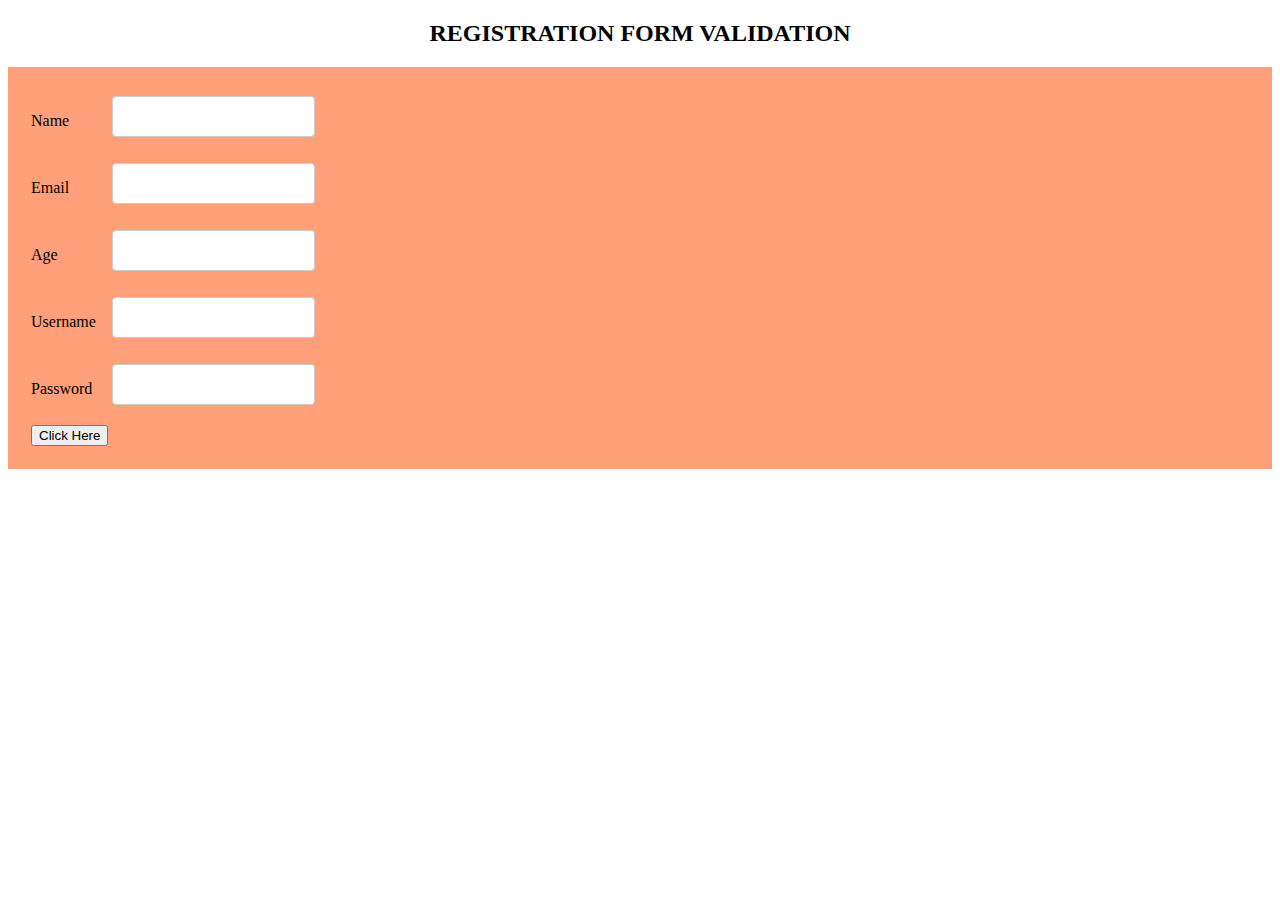
<file: Tam.html>
<!DOCTYPE html>
<html>
<head>
  <title>
    Validation Form
  </title>
<meta name="viewport" content="width=device-width, initial-scale=1">
<style>
input {
  width: 100%;
  padding: 12px;
  border: 1px solid #ccc;
  border-radius: 4px;
  box-sizing: border-box;
  margin-top: 6px;
  margin-bottom: 16px;
}

/* Style the submit button */
input[type=submit] {
  background-color: #04AA6D;
  color: white;
}

/* Style the container for inputs */
.container {
  background-color: lightsalmon;
  padding: 20px;
}

/* The message box is shown when the user clicks on the password field */
#message {
  display:none;
  background: lightskyblue;
  color: #000;
  position: relative;
  padding: 20px;
  margin-top: 10px;
}

#message p {
  padding: 10px 35px;
  font-size: 18px;
}

.valid {
  color: green;
}

.valid:before {
  position: relative;
  left: -35px;
  content: "✔";
}

.invalid {
  color: red;
}

.invalid:before {
  position: relative;
  left: -35px;
  content: "✖";
}
.btn {
            background-color: white;
            border: 2px solid black;
            color: green;
            padding: 5px 10px;
            text-align: center;
            display: inline-block;
            font-size: 20px;
            margin: 10px 30px;
            cursor: pointer;
        }
</style>
<body>
   <center><h2>REGISTRATION FORM VALIDATION</h2></center>
<div class="container">
        <form action="/action_page.php">
  
    <table>
        <form>
            <tr>
                <td>
                    <label for="name">
                        Name
                    </label>
                </td>
                <td><input type="text" id="name" />
                </td>
            </tr>
            <tr>
                <td><label for="email">
                        Email
                    </label>
                </td>
                <td><input type="email" id="email" />
                </td>
            </tr>
            <tr>
                <td><label for="age">
                      Age 
                    </label>
                </td>
                <td><input type="number" id="age" />
                </td>
            </tr>
            <tr>
                <td><label for="usrname">Username</label></td>
                   <td> <input type="text" id="usrname" name="usrname" required>
                </td>
            </tr>
            <tr>
                <td><label for="psw">Password</label></td>
                <td><input type="password" id="psw" name="psw" pattern="(?=.*\d)(?=.*[a-z])(?=.*[A-Z]).{8,}"></td>
            </tr>
            <tr>
            <td><form action="https://ide.geeksforgeeks.org/">
              <button class = "gfg" type="submit">
                  Click Here
              </button></td>
              </tr>
          </form>
        </form>
    </table>

    <div id="message">
        <h3>Password must contain the following:</h3>
        <p id="letter" class="invalid">A <b>lowercase</b> letter</p>
        <p id="capital" class="invalid">A <b>capital (uppercase)</b> letter</p>
        <p id="number" class="invalid">A <b>number</b></p>
        <p id="length" class="invalid">Minimum <b>8 characters</b></p>
      </div>


      <script>
        var myInput = document.getElementById("psw");
        var letter = document.getElementById("letter");
        var capital = document.getElementById("capital");
        var number = document.getElementById("number");
        var length = document.getElementById("length");
        var number=document.getElemnetById("age")
        
        if (age>100) {
          alert("You must be between 18 and 55 years old to register");
          return false;
      }
        
        // When the user clicks on the password field, show the message box
        myInput.onfocus = function() {
          document.getElementById("message").style.display = "block";
        }
        
        // When the user clicks outside of the password field, hide the message box
        myInput.onblur = function() {
          document.getElementById("message").style.display = "none";
        }
        
        // When the user starts to type something inside the password field
        myInput.onkeyup = function() {
          // Validate lowercase letters
          var lowerCaseLetters = /[a-z]/g;
          if(myInput.value.match(lowerCaseLetters)) {  
            letter.classList.remove("invalid");
            letter.classList.add("valid");
          } else {
            letter.classList.remove("valid");
            letter.classList.add("invalid");
          }
          
          // Validate capital letters
          var upperCaseLetters = /[A-Z]/g;
          if(myInput.value.match(upperCaseLetters)) {  
            capital.classList.remove("invalid");
            capital.classList.add("valid");
          } else {
            capital.classList.remove("valid");
            capital.classList.add("invalid");
          }
        
          // Validate numbers
          var numbers = /[0-9]/g;
          if(myInput.value.match(numbers)) {  
            number.classList.remove("invalid");
            number.classList.add("valid");
          } else {
            number.classList.remove("valid");
            number.classList.add("invalid");
          }
          
          // Validate length
          if(myInput.value.length >= 8) {
            length.classList.remove("invalid");
            length.classList.add("valid");
          } else {
            length.classList.remove("valid");
            length.classList.add("invalid");
          }
        }
        
        </script>
                      
      
      
      </body>
      </html>
</file>
